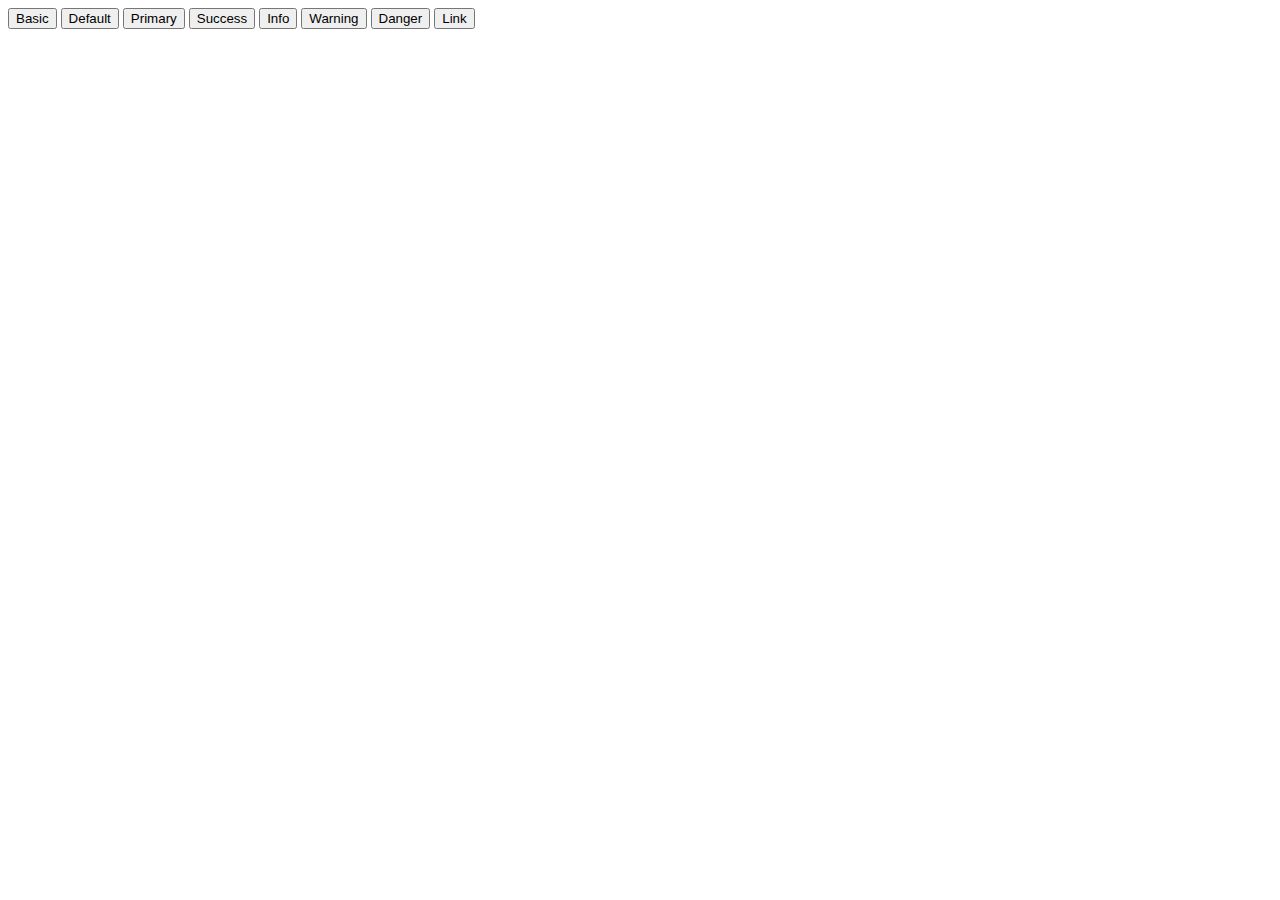
<file: FE/shoppe/new.html>
<!DOCTYPE html>
<html lang="en">
<head>
    <meta charset="UTF-8">
    <meta http-equiv="X-UA-Compatible" content="IE=edge">
    <meta name="viewport" content="width=device-width, initial-scale=1.0">
    <title>Document</title>
    <link href="https://cdn.jsdelivr.net/npm/bootstrap@5.2.3/dist/css/bootstrap.min.css" rel="stylesheet" integrity="sha384-rbsA2VBKQhggwzxH7pPCaAqO46MgnOM80zW1RWuH61DGLwZJEdK2Kadq2F9CUG65" crossorigin="anonymous">
</head>
<body>
    <button type="button" class="btn">Basic</button>
<button type="button" class="btn btn-default">Default</button>
<button type="button" class="btn btn-primary">Primary</button>
<button type="button" class="btn btn-success">Success</button>
<button type="button" class="btn btn-info">Info</button>
<button type="button" class="btn btn-warning">Warning</button>
<button type="button" class="btn btn-danger">Danger</button>
<button type="button" class="btn btn-link">Link</button>
<script src="https://cdn.jsdelivr.net/npm/@popperjs/core@2.11.6/dist/umd/popper.min.js" integrity="sha384-oBqDVmMz9ATKxIep9tiCxS/Z9fNfEXiDAYTujMAeBAsjFuCZSmKbSSUnQlmh/jp3" crossorigin="anonymous"></script>
<script src="https://cdn.jsdelivr.net/npm/bootstrap@5.2.3/dist/js/bootstrap.min.js" integrity="sha384-cuYeSxntonz0PPNlHhBs68uyIAVpIIOZZ5JqeqvYYIcEL727kskC66kF92t6Xl2V" crossorigin="anonymous"></script>
</body>
</html>
</file>
